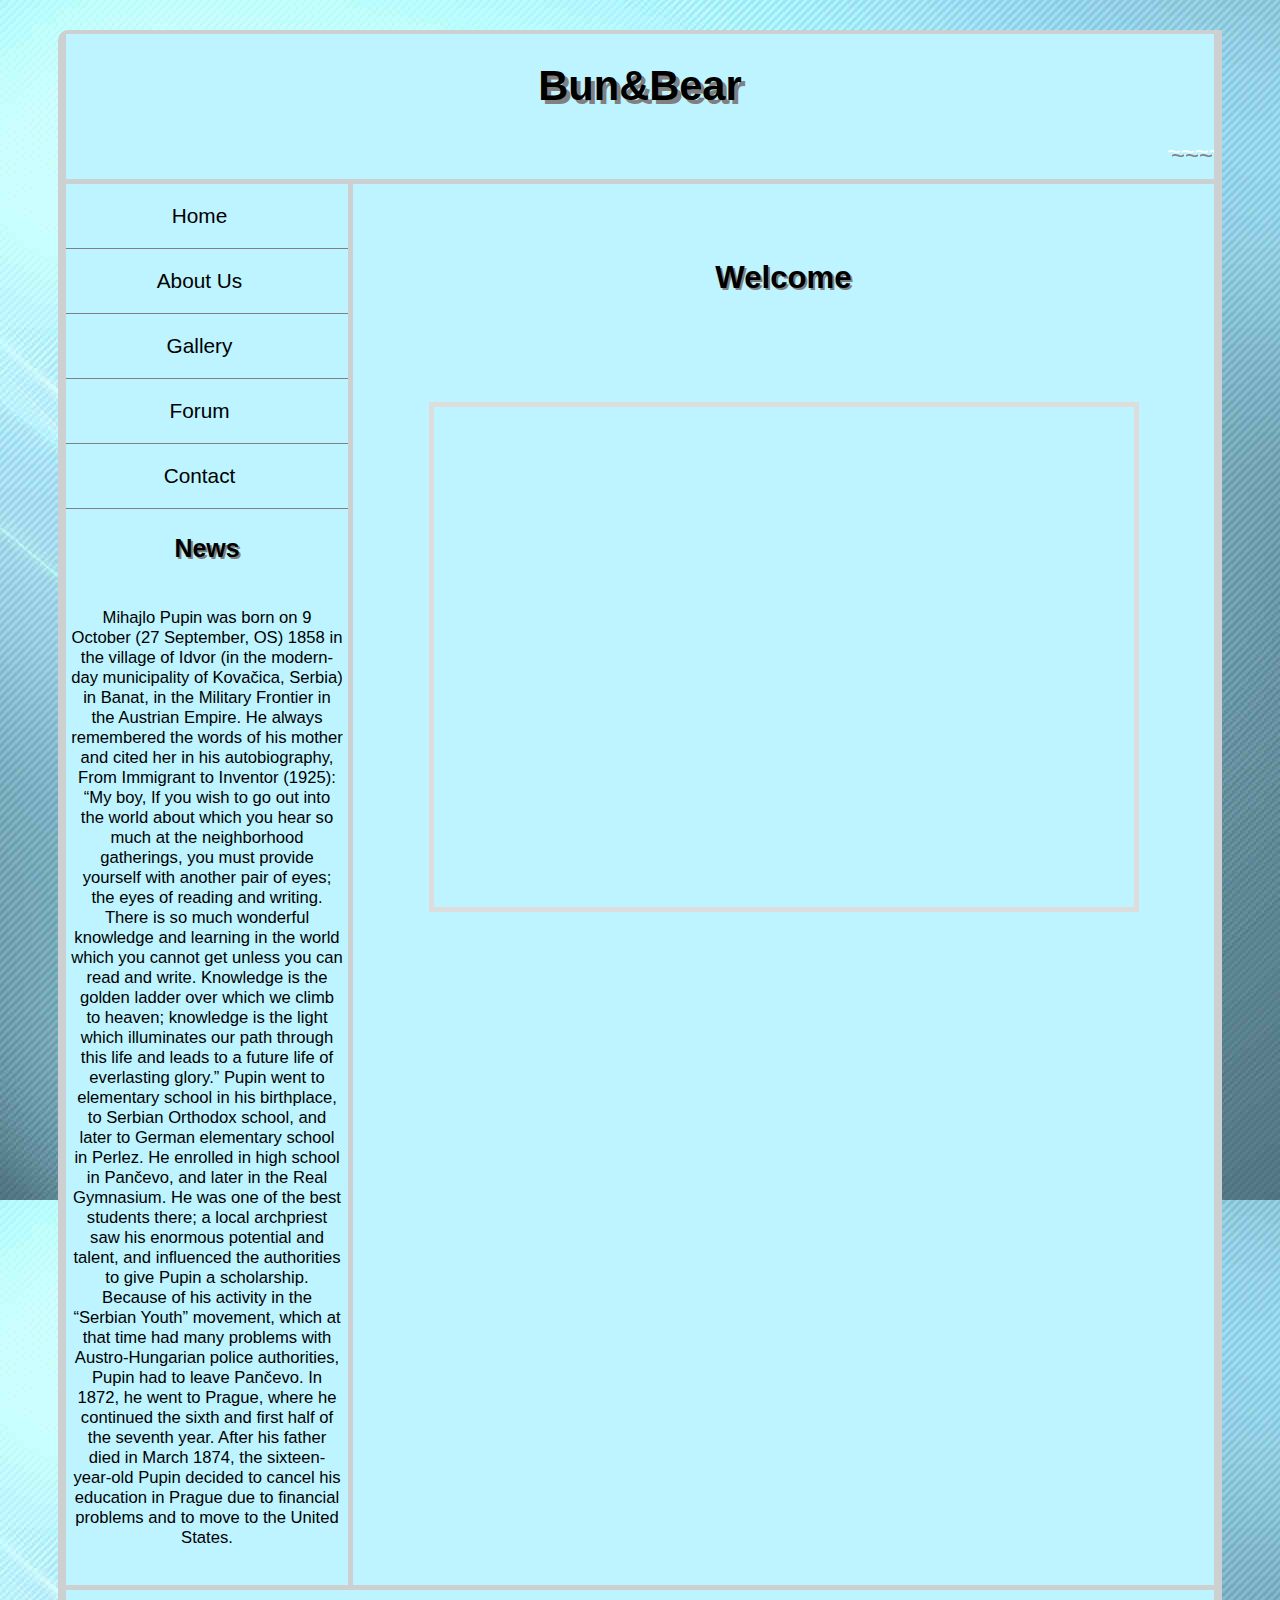
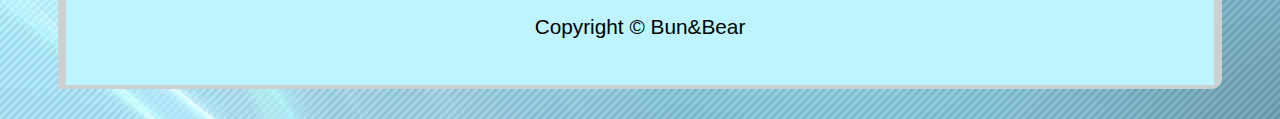
<file: index.html>
<!DOCTYPE html>
<html>
<head>
          
	  <meta charset="UTF-8">
          <meta name="description" content="My first website">
          <meta name="keywords" content="Bear">
          <meta name="author" content="Mastilo Matija">
          <title> Bun&amp;Bear </title>
		      <link rel="icon" href="bun.png" type="image/png">
          <link href="style.css" type="text/css" rel="stylesheet">
</head>
<body>

		  <noscript> Your browser does not support JavaScript! </noscript>
                    <!-- U slucaju da web browser ne podrzava JavaScript  -->

      <div class="container">

	   <div class="header"id="main-heading"><h1>Bun&amp;Bear </h1>
	   
	   <marquee><font size="5" color= "white">~~~~~~WELCOME TO THE OFFICIAL <strong> Bun&amp;Bear </strong>
	   WEBSITE~~~~~~</marquee>
	   </div>

	    <div class="menu">


		             <div class="link"><a href="index.html" target="_self">Home</a></div>
			<div class="link"><a href="about.html" target="_self">About Us</a></div>
			<div class="link"><a href="photo.html" target="_self">Gallery</a></div>
			<div class="link"><a href="forum.html" target="_self">Forum</a></div>
			<div class="link"><a href="contact.html" target="_self">Contact</a></div>
			

            <h3 class="heading">News</h3>
			<p class="feed">
Mihajlo Pupin was born on 9 October (27 September, OS) 1858 in the village of Idvor (in the modern-day municipality of Kovačica, Serbia) in Banat, 
in the Military Frontier in the Austrian Empire. He always remembered the words of his mother and cited her in his autobiography, From Immigrant to Inventor (1925):<br>
“My boy, If you wish to go out into the world about which you hear so much at the neighborhood gatherings, you must provide yourself with another pair of eyes;
the eyes of reading and writing. There is so much wonderful knowledge and learning in the world which you cannot get unless you can read and write.
Knowledge is the golden ladder over which we climb to heaven; knowledge is the light which illuminates our path through this life and leads to a future life of everlasting glory.”
Pupin went to elementary school in his birthplace, to Serbian Orthodox school, and later to German elementary school in Perlez. He enrolled in high school in Pančevo,
and later in the Real Gymnasium. He was one of the best students there; a local archpriest saw his enormous potential and talent, and influenced the authorities to give Pupin a scholarship.
Because of his activity in the “Serbian Youth” movement, which at that time had many problems with Austro-Hungarian police authorities, Pupin had to leave Pančevo. In 1872,
he went to Prague, where he continued the sixth and first half of the seventh year. After his father died in March 1874, the sixteen-year-old Pupin decided to cancel his education
in Prague due to financial problems and to move to the United States.</p>

		</div>

		 <div class="content">
		 <h2 class="heading">Welcome</h2>

		 <div class="article"> <iframe id="bunvid" width="700" height="500" src="https://www.youtube.com/embed/gK9uMyLe6bk"
			allowfullscreen></iframe>
			 </div>
		 </div>

		  <div class="footer"> <p> Copyright &copy; Bun&amp;Bear</p></div>
</div>
</body>
</html>
</file>
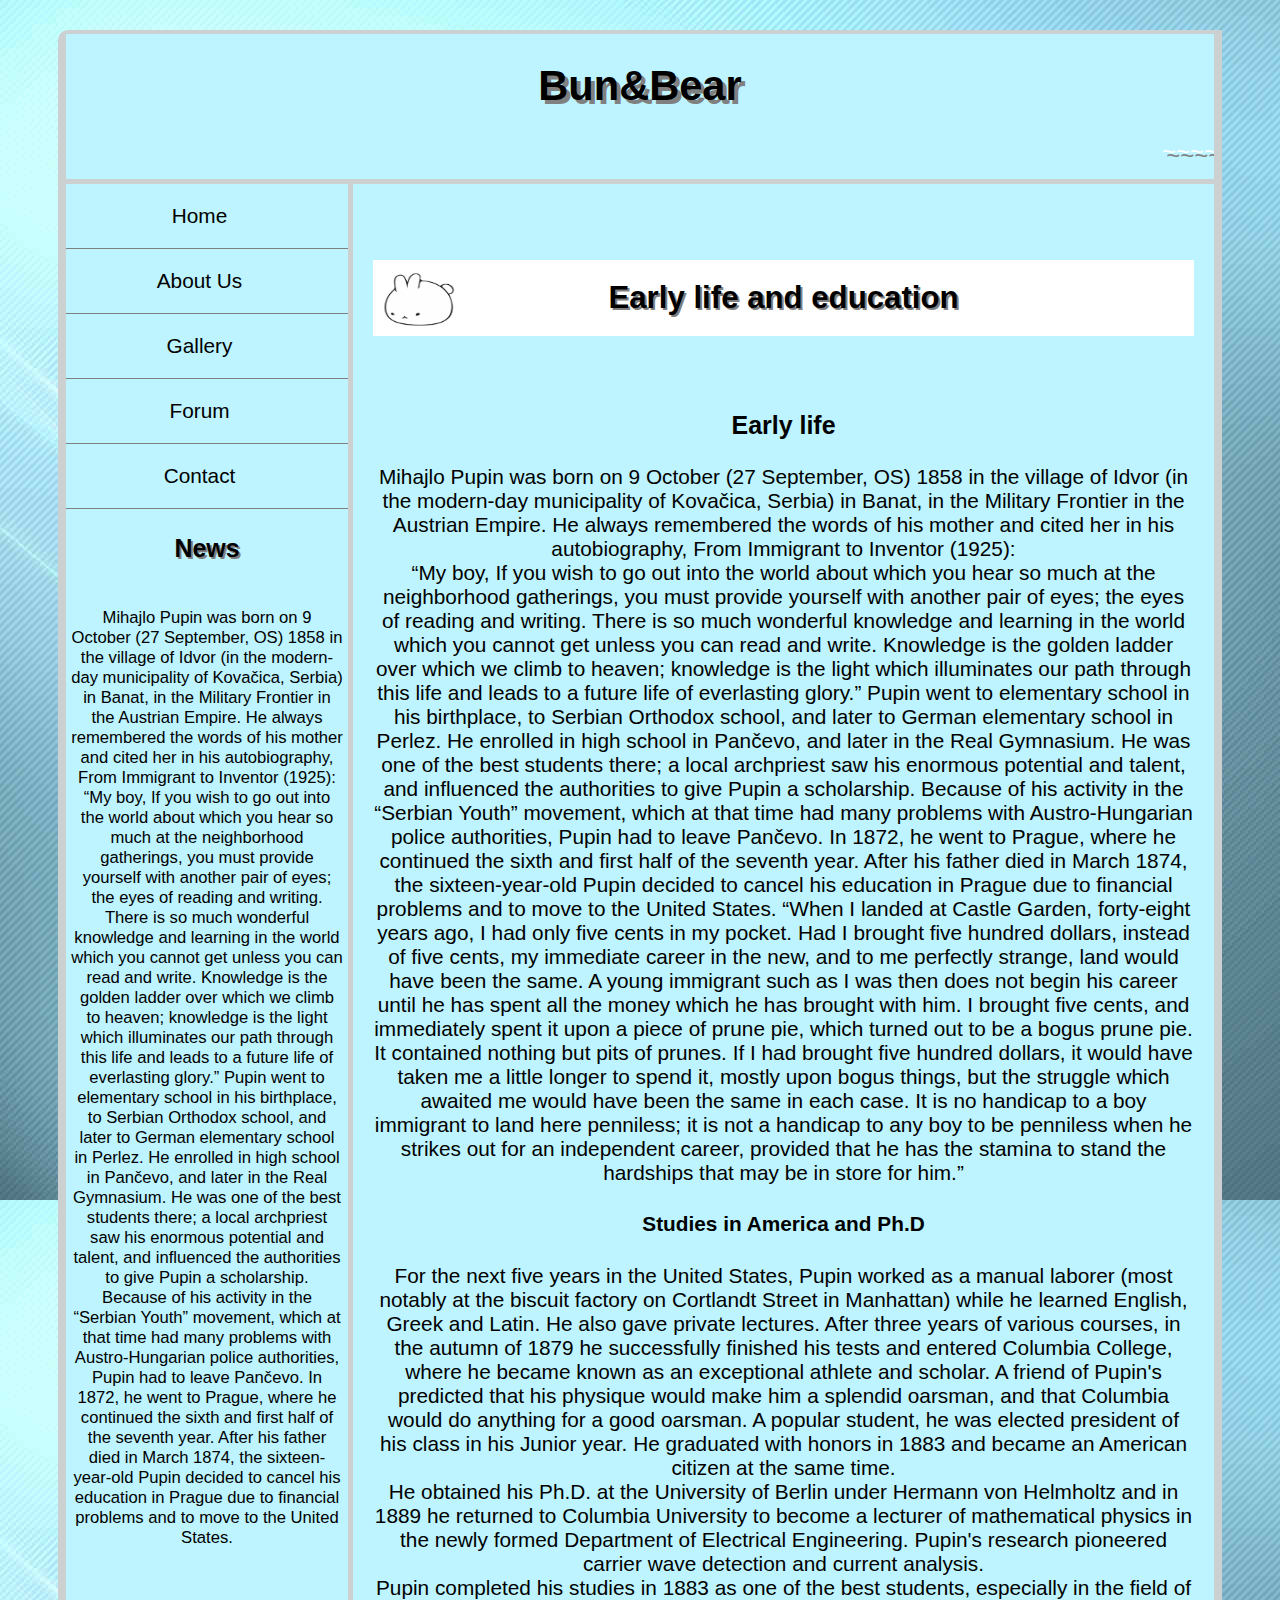
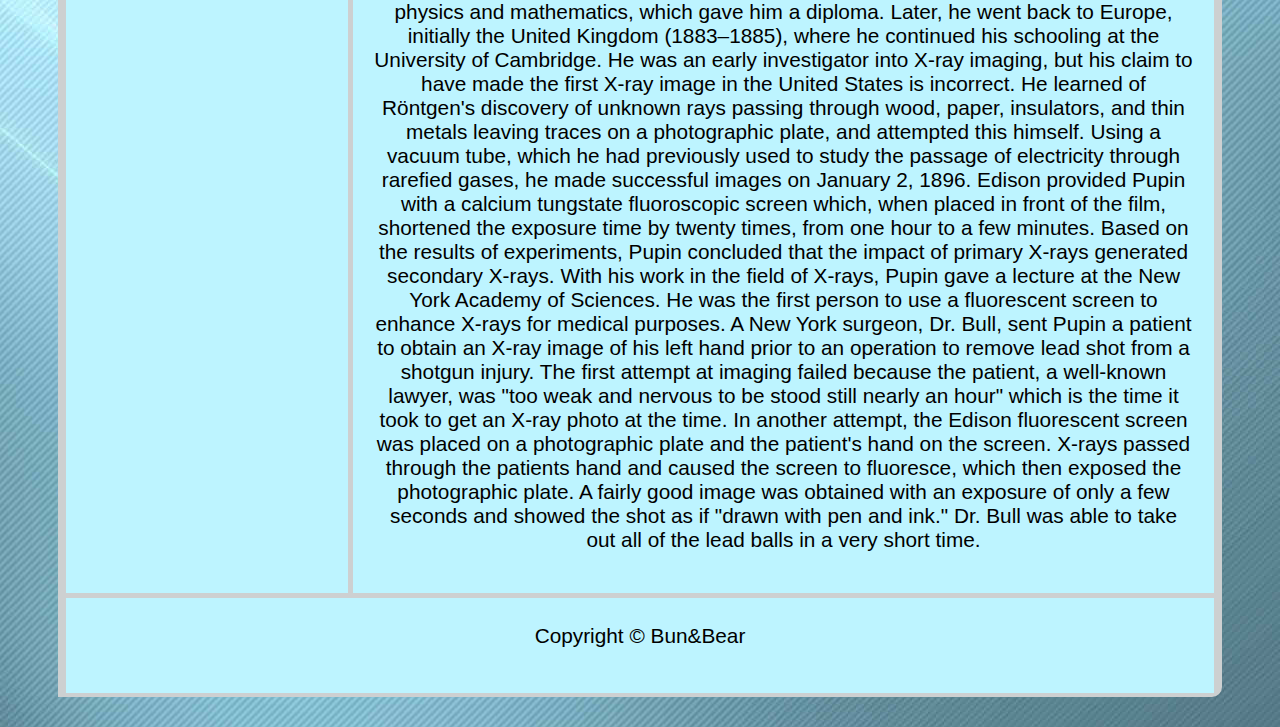
<file: about.html>
<!DOCTYPE html>
<html>



          <head>
	           <meta charset="UTF-8">
               <meta name="description" content="My first website">
               <meta name="keywords" content="Bear">
               <meta name="author" content="Mastilo Matija">
               <title> Bun&amp;Bear </title>
		       <link rel="icon" href="bun.png" type="image/png">	 
               <link href="style.css" type="text/css" rel="stylesheet">
          </head>
		  
		  
		  
          <body>
		  
		  <noscript> Your browser does not support JavaScript! </noscript>
                    <!-- U slucaju da web browser ne podrzava JavaScript  -->
	
      <div class="container">
	  
	   <div class="header"id="main-heading"><h1>Bun&amp;Bear </h1>
	    <marquee><font size="5" color= "white">~~~~~~WELCOME TO THE OFFICIAL <strong> Bun&amp;Bear </strong>
	   WEBSITE~~~~~~</marquee></div>
	   
	    <div class="menu">
		
		
		             <div class="link"><a href="index.html" target="_self">Home</a></div>
			<div class="link"><a href="about.html" target="_self">About Us</a></div>
			<div class="link"><a href="photo.html" target="_self">Gallery</a></div>
			<div class="link"><a href="forum.html" target="_self">Forum</a></div>
			<div class="link"><a href="contact.html" target="_self">Contact</a></div>
		
		<h3 class="heading">News</h3>
			<p class="feed">
Mihajlo Pupin was born on 9 October (27 September, OS) 1858 in the village of Idvor (in the modern-day municipality of Kovačica, Serbia) in Banat, 
in the Military Frontier in the Austrian Empire. He always remembered the words of his mother and cited her in his autobiography, From Immigrant to Inventor (1925):<br>
“My boy, If you wish to go out into the world about which you hear so much at the neighborhood gatherings, you must provide yourself with another pair of eyes;
the eyes of reading and writing. There is so much wonderful knowledge and learning in the world which you cannot get unless you can read and write.
Knowledge is the golden ladder over which we climb to heaven; knowledge is the light which illuminates our path through this life and leads to a future life of everlasting glory.”
Pupin went to elementary school in his birthplace, to Serbian Orthodox school, and later to German elementary school in Perlez. He enrolled in high school in Pančevo,
and later in the Real Gymnasium. He was one of the best students there; a local archpriest saw his enormous potential and talent, and influenced the authorities to give Pupin a scholarship.
Because of his activity in the “Serbian Youth” movement, which at that time had many problems with Austro-Hungarian police authorities, Pupin had to leave Pančevo. In 1872,
he went to Prague, where he continued the sixth and first half of the seventh year. After his father died in March 1874, the sixteen-year-old Pupin decided to cancel his education
in Prague due to financial problems and to move to the United States.</p>
		
		
		</div>
		
		 <div class="content">
		 <h2 class="heading" id="example2">Early life and education</h2><br>
		 
             <h3 >Early life</h3><p>
Mihajlo Pupin was born on 9 October (27 September, OS) 1858 in the village of Idvor (in the modern-day municipality of Kovačica, Serbia) in Banat, 
in the Military Frontier in the Austrian Empire. He always remembered the words of his mother and cited her in his autobiography, From Immigrant to Inventor (1925):<br>
“My boy, If you wish to go out into the world about which you hear so much at the neighborhood gatherings, you must provide yourself with another pair of eyes;
the eyes of reading and writing. There is so much wonderful knowledge and learning in the world which you cannot get unless you can read and write.
Knowledge is the golden ladder over which we climb to heaven; knowledge is the light which illuminates our path through this life and leads to a future life of everlasting glory.”
Pupin went to elementary school in his birthplace, to Serbian Orthodox school, and later to German elementary school in Perlez. He enrolled in high school in Pančevo,
and later in the Real Gymnasium. He was one of the best students there; a local archpriest saw his enormous potential and talent, and influenced the authorities to give Pupin a scholarship.
Because of his activity in the “Serbian Youth” movement, which at that time had many problems with Austro-Hungarian police authorities, Pupin had to leave Pančevo. In 1872,
he went to Prague, where he continued the sixth and first half of the seventh year. After his father died in March 1874, the sixteen-year-old Pupin decided to cancel his education
in Prague due to financial problems and to move to the United States.
“When I landed at Castle Garden, forty-eight years ago, I had only five cents in my pocket. Had I brought five hundred dollars, instead of five cents, my immediate career in the new,
and to me perfectly strange, land would have been the same. A young immigrant such as I was then does not begin his career until he has spent all the money which he has brought with him. 
I brought five cents, and immediately spent it upon a piece of prune pie, which turned out to be a bogus prune pie. It contained nothing but pits of prunes. If I had brought five hundred dollars,
it would have taken me a little longer to spend it, mostly upon bogus things, but the struggle which awaited me would have been the same in each case. It is no handicap to a boy immigrant 
to land here penniless; it is not a handicap to any boy to be penniless when he strikes out for an independent career, provided that he has the stamina to stand the hardships that may be in 
store for him.”</p>
              <h4>Studies in America and Ph.D</h4>
For the next five years in the United States, Pupin worked as a manual laborer (most notably at the biscuit factory on Cortlandt Street in Manhattan) while he learned English,
 Greek and Latin. He also gave private lectures. After three years of various courses, in the autumn of 1879 he successfully finished his tests and entered Columbia College, 
 where he became known as an exceptional athlete and scholar. A friend of Pupin's predicted that his physique would make him a splendid oarsman, and that Columbia would do anything 
 for a good oarsman. A popular student, he was elected president of his class in his Junior year. He graduated with honors in 1883 and became an American citizen at the same time.<br>

He obtained his Ph.D. at the University of Berlin under Hermann von Helmholtz and in 1889 he returned to Columbia University to become a lecturer of mathematical physics in the newly 
formed Department of Electrical Engineering. Pupin's research pioneered carrier wave detection and current analysis.<br>

Pupin completed his studies in 1883 as one of the best students, especially in the field of physics and mathematics, which gave him a diploma. Later, he went back to Europe, initially
 the United Kingdom (1883–1885), where he continued his schooling at the University of Cambridge. He was an early investigator into X-ray imaging, but his claim to have made the first 
 X-ray image in the United States is incorrect. He learned of Röntgen's discovery of unknown rays passing through wood, paper, insulators, and thin metals leaving traces on a photographic
 plate, and attempted this himself. Using a vacuum tube, which he had previously used to study the passage of electricity through rarefied gases, he made successful images on January 2, 1896.
 Edison provided Pupin with a calcium tungstate fluoroscopic screen which, when placed in front of the film, shortened the exposure time by twenty times, from one hour to a few minutes. Based 
 on the results of experiments, Pupin concluded that the impact of primary X-rays generated secondary X-rays. With his work in the field of X-rays, Pupin gave a lecture at the New York Academy 
 of Sciences. He was the first person to use a fluorescent screen to enhance X-rays for medical purposes. A New York surgeon, Dr. Bull, sent Pupin a patient to obtain an X-ray image of his left 
 hand prior to an operation to remove lead shot from a shotgun injury. The first attempt at imaging failed because the patient, a well-known lawyer, was "too weak and nervous to be stood still 
 nearly an hour" which is the time it took to get an X-ray photo at the time. In another attempt, the Edison fluorescent screen was placed on a photographic plate and the patient's hand on the 
 screen. X-rays passed through the patients hand and caused the screen to fluoresce, which then exposed the photographic plate. A fairly good image was obtained with an exposure of only a few 
 seconds and showed the shot as if "drawn with pen and ink." Dr. Bull was able to take out all of the lead balls in a very short time.</p>
		 </div>
		 
		  <div class="footer"> <p> Copyright &copy; Bun&amp;Bear</p></div>
</div>
		
		
		
		
		
         </body>


		 
</html>
</file>
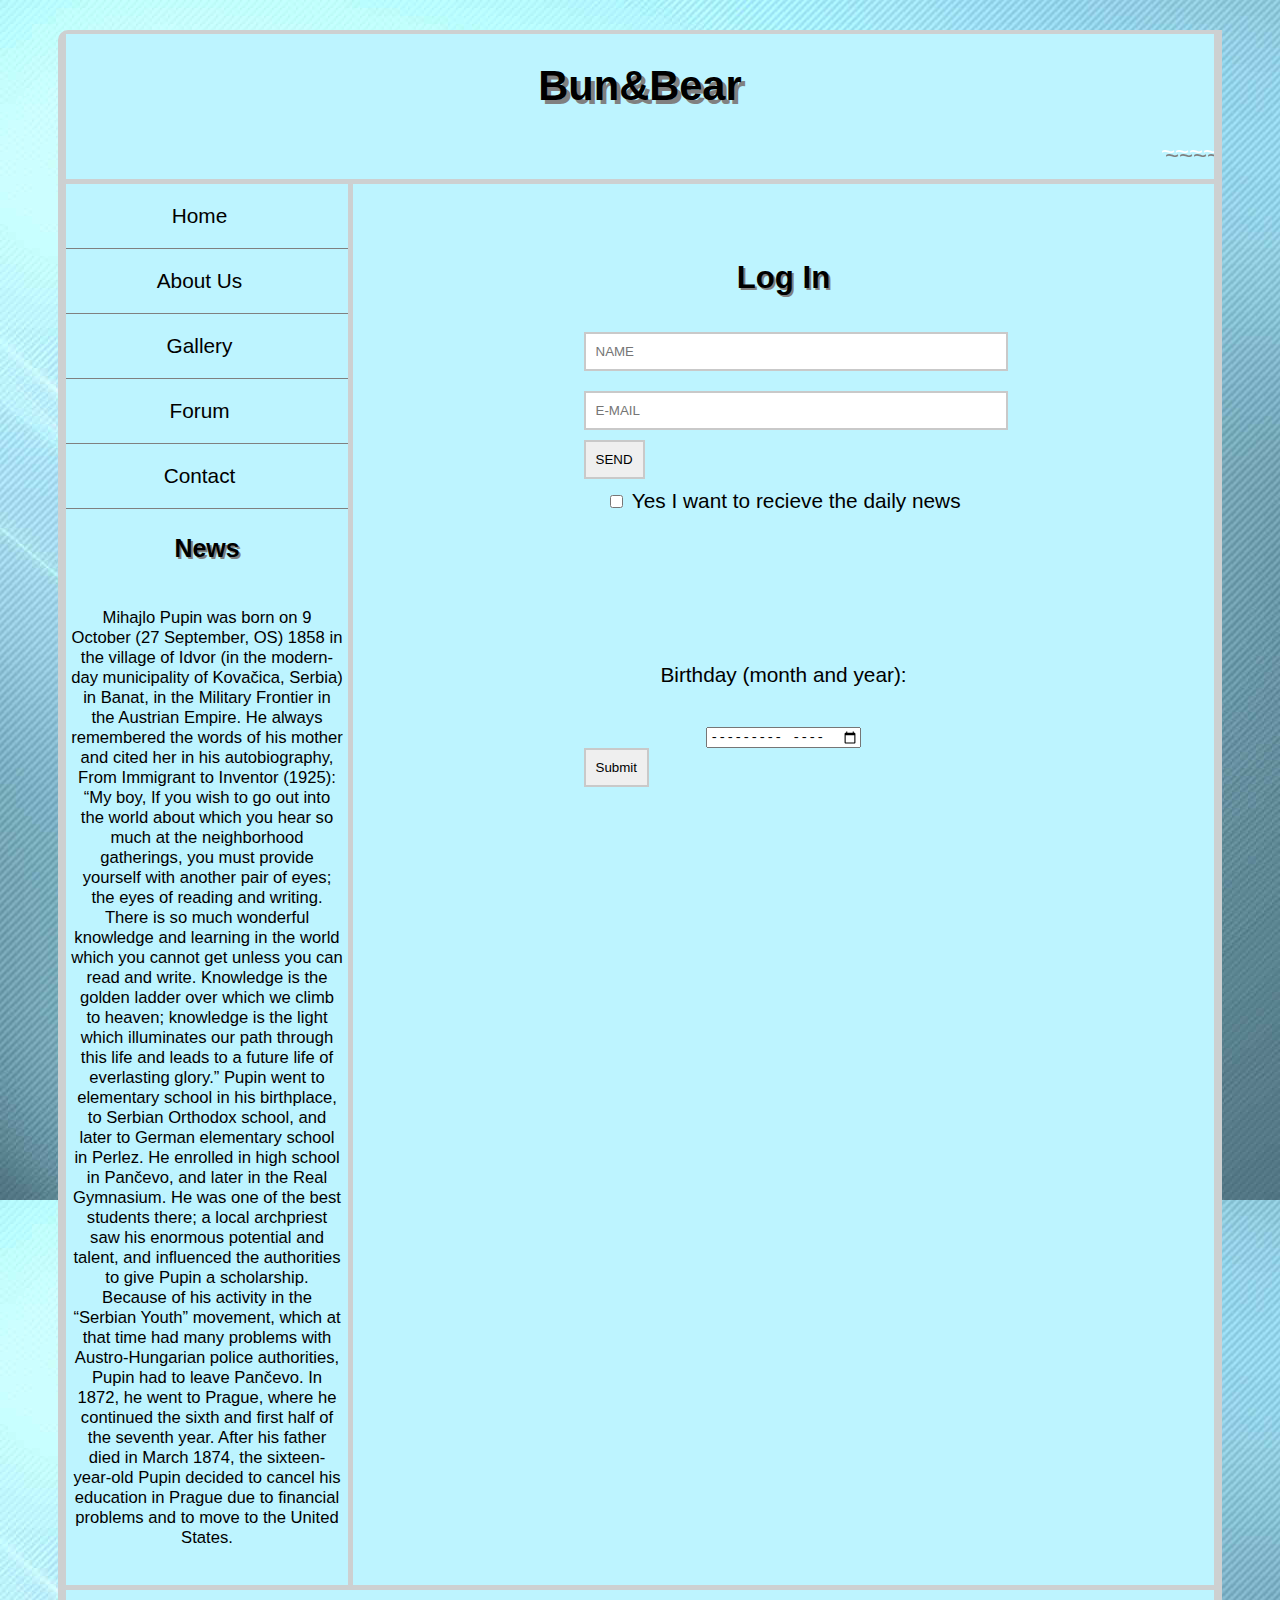
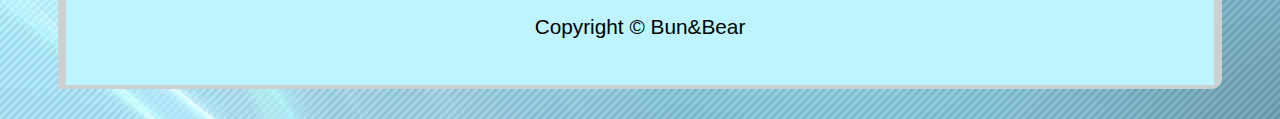
<file: contact.html>
<!DOCTYPE html>
<html>



          <head>
	           <meta charset="UTF-8">
               <meta name="description" content="My first website">
               <meta name="keywords" content="Bear">
               <meta name="author" content="Mastilo Matija">
               <title> Bun&amp;Bear </title>
		       <link rel="icon" href="bun.png" type="image/png">	 
               <link href="style.css" type="text/css" rel="stylesheet">
          </head>
		  
		  
		  
          <body>
		  
		  <noscript> Your browser does not support JavaScript! </noscript>
                    <!-- U slucaju da web browser ne podrzava JavaScript  -->
	
      <div class="container">
	  
	   <div class="header"id="main-heading"><h1>Bun&amp;Bear </h1>
	    <marquee><font size="5" color= "white">~~~~~~WELCOME TO THE OFFICIAL <strong> Bun&amp;Bear </strong>
	   WEBSITE~~~~~~</marquee></div>
	   
	    <div class="menu">
		
		
		             <div class="link"><a href="index.html" target="_self">Home</a></div>
			<div class="link"><a href="about.html" target="_self">About Us</a></div>
			<div class="link"><a href="photo.html" target="_self">Gallery</a></div>
			<div class="link"><a href="forum.html" target="_self">Forum</a></div>
			<div class="link"><a href="contact.html" target="_self">Contact</a></div>
		
		<h3 class="heading">News</h3>
			<p class="feed">
Mihajlo Pupin was born on 9 October (27 September, OS) 1858 in the village of Idvor (in the modern-day municipality of Kovačica, Serbia) in Banat, 
in the Military Frontier in the Austrian Empire. He always remembered the words of his mother and cited her in his autobiography, From Immigrant to Inventor (1925):<br>
“My boy, If you wish to go out into the world about which you hear so much at the neighborhood gatherings, you must provide yourself with another pair of eyes;
the eyes of reading and writing. There is so much wonderful knowledge and learning in the world which you cannot get unless you can read and write.
Knowledge is the golden ladder over which we climb to heaven; knowledge is the light which illuminates our path through this life and leads to a future life of everlasting glory.”
Pupin went to elementary school in his birthplace, to Serbian Orthodox school, and later to German elementary school in Perlez. He enrolled in high school in Pančevo,
and later in the Real Gymnasium. He was one of the best students there; a local archpriest saw his enormous potential and talent, and influenced the authorities to give Pupin a scholarship.
Because of his activity in the “Serbian Youth” movement, which at that time had many problems with Austro-Hungarian police authorities, Pupin had to leave Pančevo. In 1872,
he went to Prague, where he continued the sixth and first half of the seventh year. After his father died in March 1874, the sixteen-year-old Pupin decided to cancel his education
in Prague due to financial problems and to move to the United States.</p>
		
		
		</div>
		
		 <div class="content">
		 <h2 class="heading">Log In</h2>
		 
		  <div id="contact-wrap">
		 <form>
		 <input type="text" name="name" id="name" placeholder="NAME">
		 <input type="text" name="email" id="email" placeholder="E-MAIL">
		 <input type="submit" name="submit" id="submit" value="SEND">
		 <input type="checkbox" name="subscribe" id="subscribe">
		 <label for="subscribe"> Yes I want to recieve the daily news</label>
		 </form>
		 
		 <form action="/action_page.php" id="forma">
  <label for="bdaymonth">Birthday (month and year):</label>
  <input type="month" id="bdaymonth" name="bdaymonth">
  <input type="submit" value="Submit">
</form>
            </div>
			
		 </div>
		 
		  <div class="footer"> <p> Copyright &copy; Bun&amp;Bear</p></div>
</div>
		
		
		
		
		
         </body>


		 
</html>
</file>
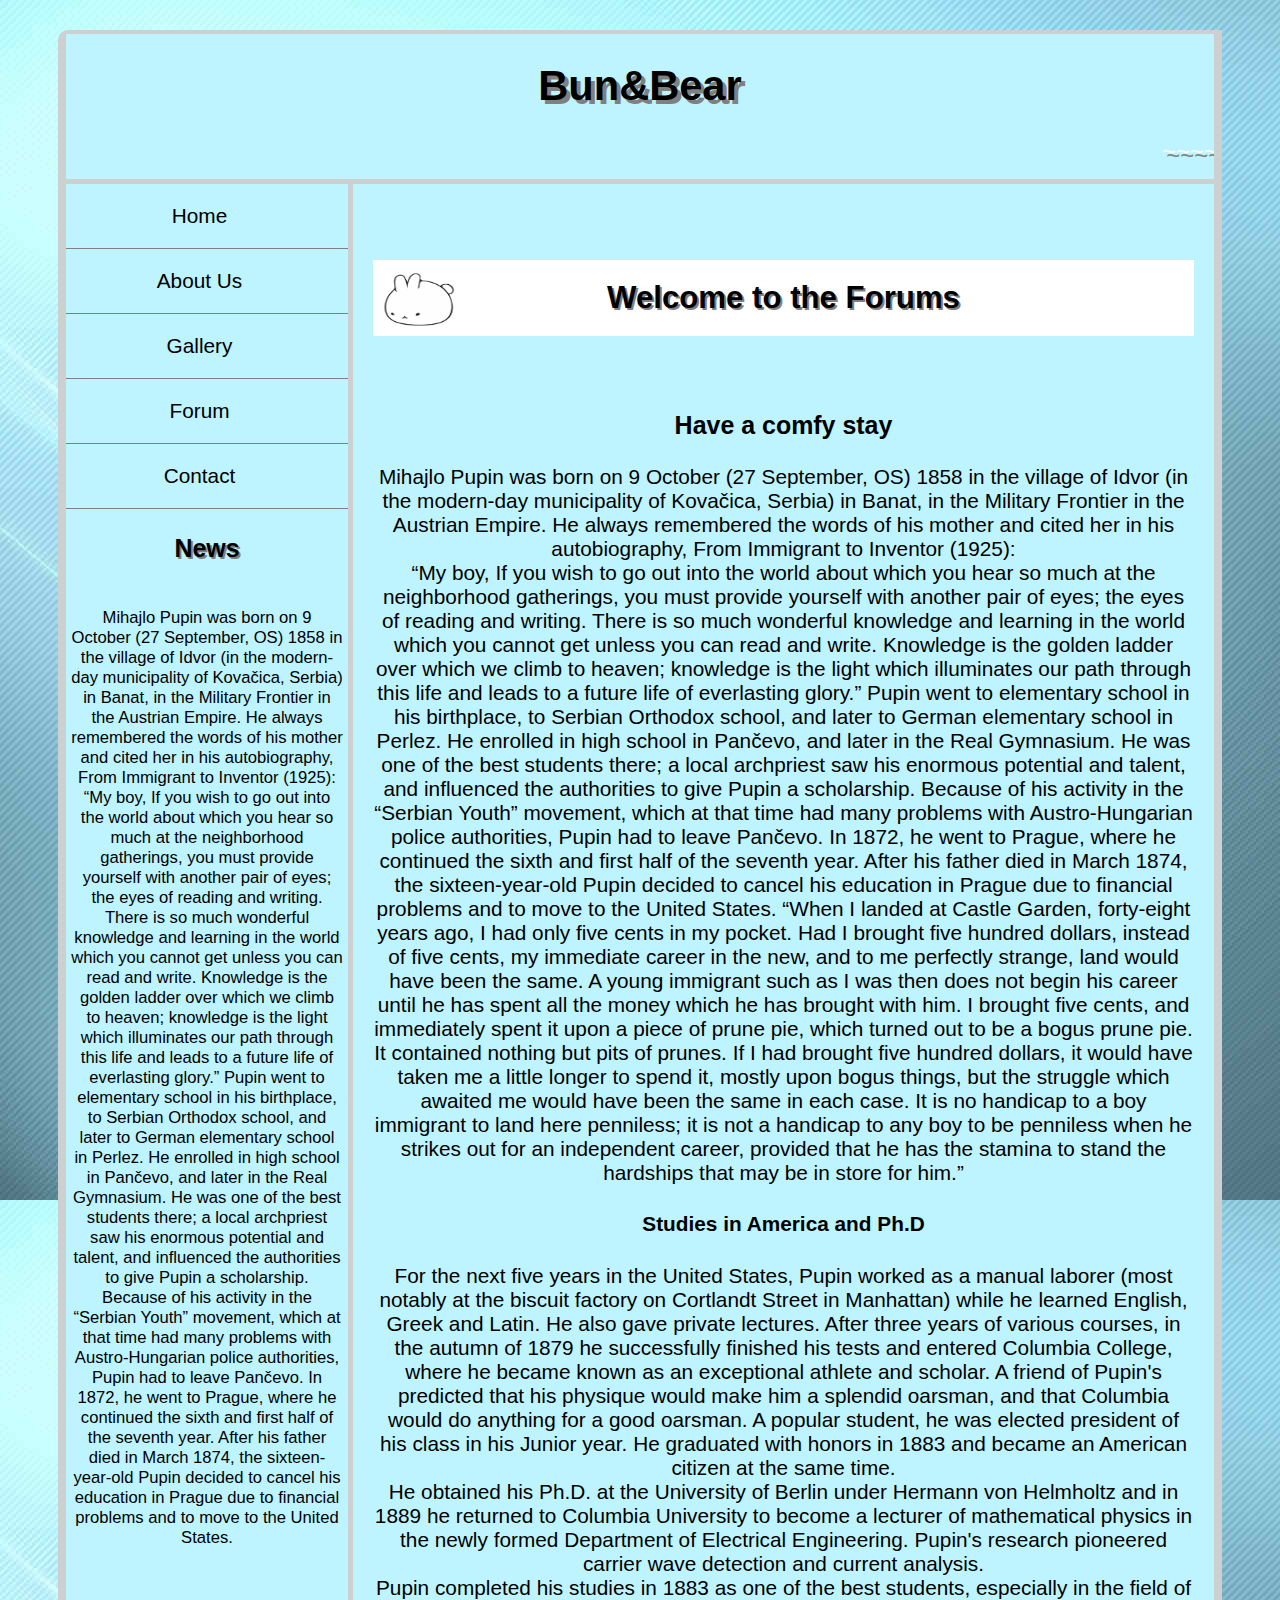
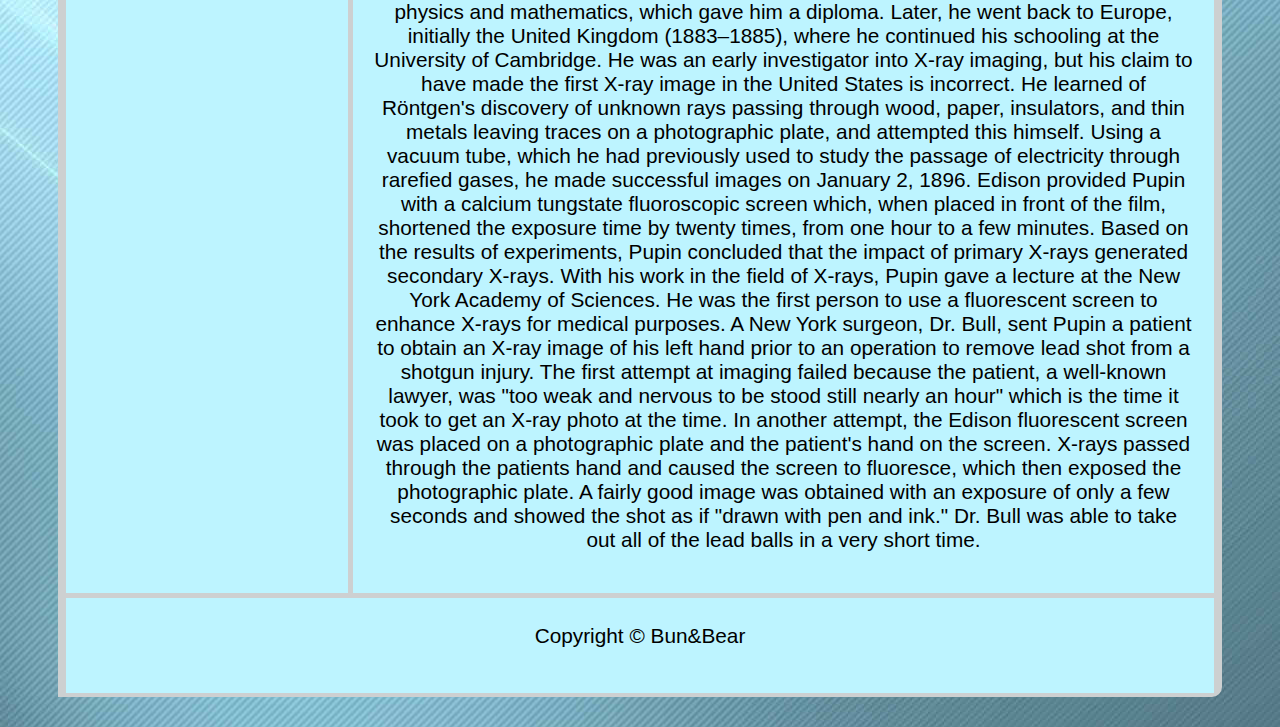
<file: forum.html>
<!DOCTYPE html>
<html>



          <head>
	           <meta charset="UTF-8">
               <meta name="description" content="My first website">
               <meta name="keywords" content="Bear">
               <meta name="author" content="Mastilo Matija">
               <title> Bun&amp;Bear </title>
		       <link rel="icon" href="bun.png" type="image/png">	 
               <link href="style.css" type="text/css" rel="stylesheet">
          </head>
		  
		  
		  
          <body>
		  
		  <noscript> Your browser does not support JavaScript! </noscript>
                    <!-- U slucaju da web browser ne podrzava JavaScript  -->
           <script>
        
            var nick = prompt("This is the nick u will use for forums");
            var age = parseInt ( prompt ("How old are u ?"));
            if (age < 18) {
                alert(" Entry blocked  ");
            } else {
                 alert("Welcome" + " " + nick + " . " + "Enjoy your stay!");
            }

            
        </script> 
              
              
              
	
      <div class="container">
	  
	   <div class="header"id="main-heading"><h1>Bun&amp;Bear </h1>
	    <marquee><font size="5" color= "white">~~~~~~WELCOME TO THE OFFICIAL <strong> Bun&amp;Bear </strong>
	   WEBSITE~~~~~~</marquee></div>
	   
	    <div class="menu">
		
		
		             <div class="link"><a href="index.html" target="_self">Home</a></div>
			<div class="link"><a href="about.html" target="_self">About Us</a></div>
			<div class="link"><a href="photo.html" target="_self">Gallery</a></div>
			<div class="link"><a href="forum.html" target="_self">Forum</a></div>
			<div class="link"><a href="contact.html" target="_self">Contact</a></div>
		
		<h3 class="heading">News</h3>
			<p class="feed">
Mihajlo Pupin was born on 9 October (27 September, OS) 1858 in the village of Idvor (in the modern-day municipality of Kovačica, Serbia) in Banat, 
in the Military Frontier in the Austrian Empire. He always remembered the words of his mother and cited her in his autobiography, From Immigrant to Inventor (1925):<br>
“My boy, If you wish to go out into the world about which you hear so much at the neighborhood gatherings, you must provide yourself with another pair of eyes;
the eyes of reading and writing. There is so much wonderful knowledge and learning in the world which you cannot get unless you can read and write.
Knowledge is the golden ladder over which we climb to heaven; knowledge is the light which illuminates our path through this life and leads to a future life of everlasting glory.”
Pupin went to elementary school in his birthplace, to Serbian Orthodox school, and later to German elementary school in Perlez. He enrolled in high school in Pančevo,
and later in the Real Gymnasium. He was one of the best students there; a local archpriest saw his enormous potential and talent, and influenced the authorities to give Pupin a scholarship.
Because of his activity in the “Serbian Youth” movement, which at that time had many problems with Austro-Hungarian police authorities, Pupin had to leave Pančevo. In 1872,
he went to Prague, where he continued the sixth and first half of the seventh year. After his father died in March 1874, the sixteen-year-old Pupin decided to cancel his education
in Prague due to financial problems and to move to the United States.</p>
		
		
		</div>
		
		 <div class="content">
		 <h2 class="heading" id="example2">Welcome to the Forums</h2><br>
		 
             <h3 >Have a comfy stay</h3><p>
Mihajlo Pupin was born on 9 October (27 September, OS) 1858 in the village of Idvor (in the modern-day municipality of Kovačica, Serbia) in Banat, 
in the Military Frontier in the Austrian Empire. He always remembered the words of his mother and cited her in his autobiography, From Immigrant to Inventor (1925):<br>
“My boy, If you wish to go out into the world about which you hear so much at the neighborhood gatherings, you must provide yourself with another pair of eyes;
the eyes of reading and writing. There is so much wonderful knowledge and learning in the world which you cannot get unless you can read and write.
Knowledge is the golden ladder over which we climb to heaven; knowledge is the light which illuminates our path through this life and leads to a future life of everlasting glory.”
Pupin went to elementary school in his birthplace, to Serbian Orthodox school, and later to German elementary school in Perlez. He enrolled in high school in Pančevo,
and later in the Real Gymnasium. He was one of the best students there; a local archpriest saw his enormous potential and talent, and influenced the authorities to give Pupin a scholarship.
Because of his activity in the “Serbian Youth” movement, which at that time had many problems with Austro-Hungarian police authorities, Pupin had to leave Pančevo. In 1872,
he went to Prague, where he continued the sixth and first half of the seventh year. After his father died in March 1874, the sixteen-year-old Pupin decided to cancel his education
in Prague due to financial problems and to move to the United States.
“When I landed at Castle Garden, forty-eight years ago, I had only five cents in my pocket. Had I brought five hundred dollars, instead of five cents, my immediate career in the new,
and to me perfectly strange, land would have been the same. A young immigrant such as I was then does not begin his career until he has spent all the money which he has brought with him. 
I brought five cents, and immediately spent it upon a piece of prune pie, which turned out to be a bogus prune pie. It contained nothing but pits of prunes. If I had brought five hundred dollars,
it would have taken me a little longer to spend it, mostly upon bogus things, but the struggle which awaited me would have been the same in each case. It is no handicap to a boy immigrant 
to land here penniless; it is not a handicap to any boy to be penniless when he strikes out for an independent career, provided that he has the stamina to stand the hardships that may be in 
store for him.”</p>
              <h4>Studies in America and Ph.D</h4>
For the next five years in the United States, Pupin worked as a manual laborer (most notably at the biscuit factory on Cortlandt Street in Manhattan) while he learned English,
 Greek and Latin. He also gave private lectures. After three years of various courses, in the autumn of 1879 he successfully finished his tests and entered Columbia College, 
 where he became known as an exceptional athlete and scholar. A friend of Pupin's predicted that his physique would make him a splendid oarsman, and that Columbia would do anything 
 for a good oarsman. A popular student, he was elected president of his class in his Junior year. He graduated with honors in 1883 and became an American citizen at the same time.<br>

He obtained his Ph.D. at the University of Berlin under Hermann von Helmholtz and in 1889 he returned to Columbia University to become a lecturer of mathematical physics in the newly 
formed Department of Electrical Engineering. Pupin's research pioneered carrier wave detection and current analysis.<br>

Pupin completed his studies in 1883 as one of the best students, especially in the field of physics and mathematics, which gave him a diploma. Later, he went back to Europe, initially
 the United Kingdom (1883–1885), where he continued his schooling at the University of Cambridge. He was an early investigator into X-ray imaging, but his claim to have made the first 
 X-ray image in the United States is incorrect. He learned of Röntgen's discovery of unknown rays passing through wood, paper, insulators, and thin metals leaving traces on a photographic
 plate, and attempted this himself. Using a vacuum tube, which he had previously used to study the passage of electricity through rarefied gases, he made successful images on January 2, 1896.
 Edison provided Pupin with a calcium tungstate fluoroscopic screen which, when placed in front of the film, shortened the exposure time by twenty times, from one hour to a few minutes. Based 
 on the results of experiments, Pupin concluded that the impact of primary X-rays generated secondary X-rays. With his work in the field of X-rays, Pupin gave a lecture at the New York Academy 
 of Sciences. He was the first person to use a fluorescent screen to enhance X-rays for medical purposes. A New York surgeon, Dr. Bull, sent Pupin a patient to obtain an X-ray image of his left 
 hand prior to an operation to remove lead shot from a shotgun injury. The first attempt at imaging failed because the patient, a well-known lawyer, was "too weak and nervous to be stood still 
 nearly an hour" which is the time it took to get an X-ray photo at the time. In another attempt, the Edison fluorescent screen was placed on a photographic plate and the patient's hand on the 
 screen. X-rays passed through the patients hand and caused the screen to fluoresce, which then exposed the photographic plate. A fairly good image was obtained with an exposure of only a few 
 seconds and showed the shot as if "drawn with pen and ink." Dr. Bull was able to take out all of the lead balls in a very short time.</p>
		 </div>
		 
		  <div class="footer"> <p> Copyright &copy; Bun&amp;Bear</p></div>
</div>
		
		
		
		
		
         </body>


		 
</html>
</file>
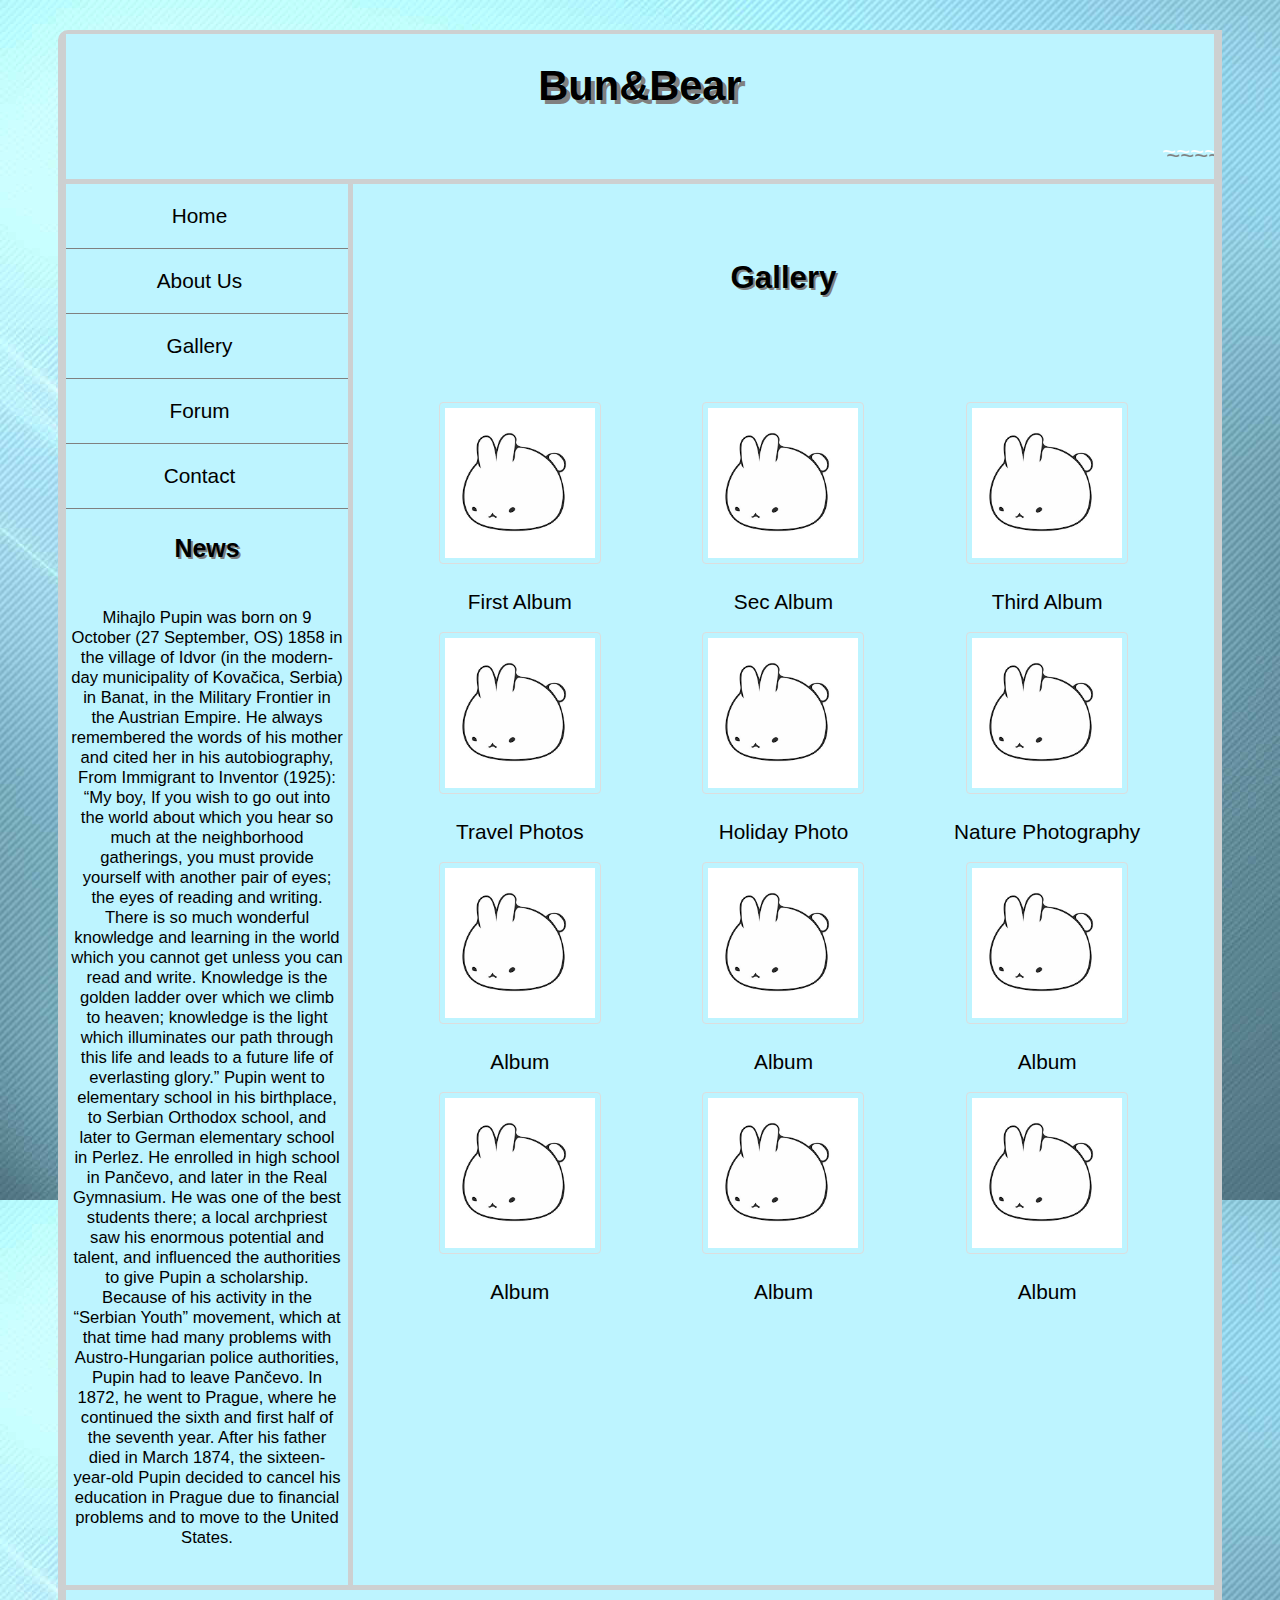
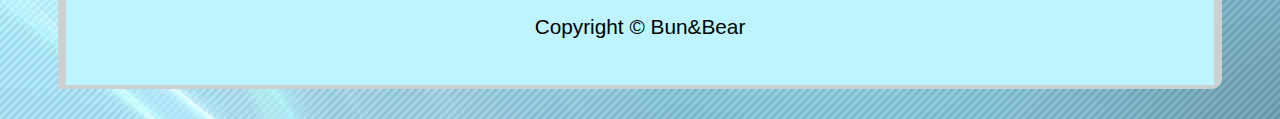
<file: photo.html>
<!DOCTYPE html>
<html>



          <head>
	           <meta charset="UTF-8">
               <meta name="description" content="My first website">
               <meta name="keywords" content="Bear">
               <meta name="author" content="Mastilo Matija">
               <title> Bun&amp;Bear </title>
		       <link rel="icon" href="bun.png" type="image/png">	 
               <link href="style.css" type="text/css" rel="stylesheet">
          </head>
		  
		  
		  
          <body>
		  
		  <noscript> Your browser does not support JavaScript! </noscript>
                    <!-- U slucaju da web browser ne podrzava JavaScript  -->
	
      <div class="container">
	  
	   <div class="header"id="main-heading"><h1>Bun&amp;Bear </h1>
	    <marquee><font size="5" color= "white">~~~~~~WELCOME TO THE OFFICIAL <strong> Bun&amp;Bear </strong>
	   WEBSITE~~~~~~</marquee></div>
	   
	    <div class="menu">
		
		
		             <div class="link"><a href="index.html" target="_self">Home</a></div>
			<div class="link"><a href="about.html" target="_self">About Us</a></div>
			<div class="link"><a href="photo.html" target="_self">Gallery</a></div>
			<div class="link"><a href="forum.html" target="_self">Forum</a></div>
			<div class="link"><a href="contact.html" target="_self">Contact</a></div>
		
		
		<h3 class="heading">News</h3>
			<p class="feed">
Mihajlo Pupin was born on 9 October (27 September, OS) 1858 in the village of Idvor (in the modern-day municipality of Kovačica, Serbia) in Banat, 
in the Military Frontier in the Austrian Empire. He always remembered the words of his mother and cited her in his autobiography, From Immigrant to Inventor (1925):<br>
“My boy, If you wish to go out into the world about which you hear so much at the neighborhood gatherings, you must provide yourself with another pair of eyes;
the eyes of reading and writing. There is so much wonderful knowledge and learning in the world which you cannot get unless you can read and write.
Knowledge is the golden ladder over which we climb to heaven; knowledge is the light which illuminates our path through this life and leads to a future life of everlasting glory.”
Pupin went to elementary school in his birthplace, to Serbian Orthodox school, and later to German elementary school in Perlez. He enrolled in high school in Pančevo,
and later in the Real Gymnasium. He was one of the best students there; a local archpriest saw his enormous potential and talent, and influenced the authorities to give Pupin a scholarship.
Because of his activity in the “Serbian Youth” movement, which at that time had many problems with Austro-Hungarian police authorities, Pupin had to leave Pančevo. In 1872,
he went to Prague, where he continued the sixth and first half of the seventh year. After his father died in March 1874, the sixteen-year-old Pupin decided to cancel his education
in Prague due to financial problems and to move to the United States.</p>
		
		
		
		</div>
		
		 <div class="content">
		  <h2 class="heading">Gallery</h2>
		 
		  <div id="gallery">
		 <div><img src="bun.png" class="ourpic" ><p>First Album</p></div>
<div><img src="bun.png" class="ourpic" ><p>Sec Album</p></div>
<div  class="horizontal"><img src="bun.png" class="ourpic" ><p>Third Album</p></div>
<div><img src="bun.png" class="ourpic" ><p>Travel Photos</p></div>
<div><img src="bun.png" class="ourpic" ><p>Holiday Photo</p></div>
<div  class="vertical"><img src="bun.png" class="ourpic" ><p>Nature Photography</p></div>
<div><img src="bun.png" class="ourpic" ><p> Album</p></div>
<div><img src="bun.png" class="ourpic" ><p> Album</p></div>
<div  class="horizontal"><img src="bun.png" class="ourpic" ><p> Album</p></div>
<div><img src="bun.png" class="ourpic" ><p> Album</p></div>
<div class="big"><img src="bun.png" class="ourpic" ><p> Album</p></div>
<div><img src="bun.png" class="ourpic" ><p> Album</p></div>
		 
		 </div>
		 </div>
		 
		   <div class="footer"> <p> Copyright &copy; Bun&amp;Bear</p></div>
</div>
		
		
		
		
		
         </body>


		 
</html>
</file>
<file: style.css>
body {
	   background-image: url("bg.jpg");
		 font-family: Arial;
		
      }
	  
	  
#main-heading {
	    text-shadow: 4px 4px grey;
         }
.heading{
        text-align: center;
		text-shadow: 2px 2px grey;	
}
   
   
:root{
	--primary-color: #cdd0d1;
	
}
	
	
.container{ 
              display: grid;
			   margin: 30px 50px 30px 50px;
		       border-width: 4px 8px 4px 8px;
			   border-style: solid;
		       border-color: var(--primary-color);
		       border-radius: 10px 0px 10px 0px;
		       text-align: center;
			   
		       grid-gap: 0px;
		  	   grid-template-columns: repeat(12, 1fr);
		       grid-template-rows: 150px auto 100px;
		       grid-template-areas:
		"h h h h h h h h h h h h "
		"m m m c c c c c c c c c "
		"f f f f f f f f f f f f ";	  
	  }
	  
	  
	  
.header{
		       border-bottom: 5px solid var(--primary-color);    
               background-color:#bdf4ff;
		       box-sizing: border-box;
	
		       grid-area: h;
		
	}
	
	
	
	
	
.menu{ 
	           background-color:#bdf4ff;
		       text-align: center;
		       box-sizing: border-box;
	        border-right: 5px solid var(--primary-color); 
	          grid-area: m;
	}
	

	

	
.link {
	 border-bottom: 1px solid gray;
	 text-align: center;
	 padding: 20px 20px 20px 5px;
      }
.link:hover{
	
	 background-color:#d9f9ff;
	
}
a { 
     text-decoration: none;  
     }
	
a:link {
		color:black;
		text-decoration: none;
	}
a:visited{
		color:grey;
	}
a:hover{
		color: #008CBA;
	}
a:active{
		color: #008CBA;
	}
	
	  
	  
	  
	  
.content{
		 background-color:#bdf4ff;
		  text-align: center;
		  box-sizing: border-box;
		  padding: 50px 20px 20px 20px;
		  width: 100%;
	         height: 100%;
		 grid-area: c;
		  overflow:scroll; 
	}

#bunvid{
	max-width: 100%;
	max-height: 100%;
	border: 5px solid #ddd;
}



#example2{
  background: url(bun.png);
  background-color: white;
  background-size: 100px 80px;
  background-repeat: no-repeat;
  padding: 20px 20px 20px 20px;
}

 #gallery { 
 
               padding: 80px 20px 20px 20px;
	           display: grid;
                      width: 100%;
	                  height: 100%;
		  grid-gap: 10px;
		  	grid-template-columns: repeat(auto-fit, minmax(220px, 1fr));
    grid-auto-rows: 220px;
	grid-auto-flow: dense;
	 box-sizing: border-box;
	  }

img {
  border: 1px solid #ddd;
  border-radius: 4px;
  padding: 5px;
  width: 150px;
}

img:hover {
  box-shadow: 0 0 5px 3px #008CBA;
}



.article {
	
	padding: 80px 20px 20px 20px;

	 box-sizing: border-box;
	
}


	.footer{
		padding: 5px;
        border-top: 5px solid var(--primary-color); 
	    background-color:#bdf4ff;
		text-align: center;
	 box-sizing: border-box;
		grid-area: f;
	}
	
	
	
	
	@media screen and (max-width: 1024px) {
div p {
font-size: 18px;
}
}

@media screen and (max-width: 768px) {
div p{
font-size: 17px;
}
}

@media screen and (max-width: 414px) {
div p {
font-size: 16px;
}
}











#contact-wrap {
                width: 400px;
                margin: 0 auto;
            }


          
            input[type="text"] {
                width: 100%;
                padding: 10px;
                border: solid 2px #c9c9c9;
                margin: 10px 0px 10px 0px;
            }

            input[type="text"]:hover {
                border: solid 2px #008CBA;
            }

            input[type="text"]:focus {
                border: solid 2px #008CBA;
            }



    
            input[type="submit"] {
                padding: 10px;
                border: solid 2px #c9c9c9;
              
                display: block;
                margin-bottom: 10px;
            }

            input[type="submit"]:hover {
                border: solid 2px #008CBA;
            }

            input[type="submit"]:focus {
                border: solid 2px #008CBA;
            }

            input[type="submit"]:active {
                border: solid 2px #008CBA;
            }


            /*STYLES FOR INPUT CHECKBOX ELEMENT*/
            input[type="checkbox"]:checked+label {
                color: #008CBA;
            }
	
#forma{
	padding: 150px 0 0 0;
	
}
#bdaymonth{
	
	margin: 40px 0 0 0;
}
#bdaymonth:hover{
	
	border: solid 2px #008CBA;
}
	 .feed{
			 padding: 20px 5px 20px 5px;
		  }
	
	
body {
                font-size: 1.3em;
            }

            p {
                font-size: 1em;
            }
          .feed{
			  font-size: 0.8em;
		  }
            h1 {
                font-size: 2em;
            }

            h2 {
                font-size: 1.5em;
            }

            h3 {
                font-size: 1.2em;
            }


            @media screen and (max-width: 1024px) {
                body {
                    font-size: 1.2em;
                }
				.feed{
			  font-size: 0.7em;
		  }
            }

            @media screen and (max-width: 768px) {
                body {
                    font-size: 1.1em;
                }
				.feed{
			  font-size: 0.6em;
		  }
            }

            @media screen and (max-width: 414px) {
                body {
                    font-size: 1em;
                }
					.feed{
			  font-size: 0.5em;
		  }
            }
			
			
	
	
	 /* width */
     ::-webkit-scrollbar {
      width: 10px;
     }

     /* Track */
     ::-webkit-scrollbar-track {
     background: #bdf4ff; 
     }
 
     /* Handle */
     ::-webkit-scrollbar-thumb {
     background: #cdd0d1; 
     }

     /* Handle on hover */
     ::-webkit-scrollbar-thumb:hover {
     background: #555; 
     }
</file>
